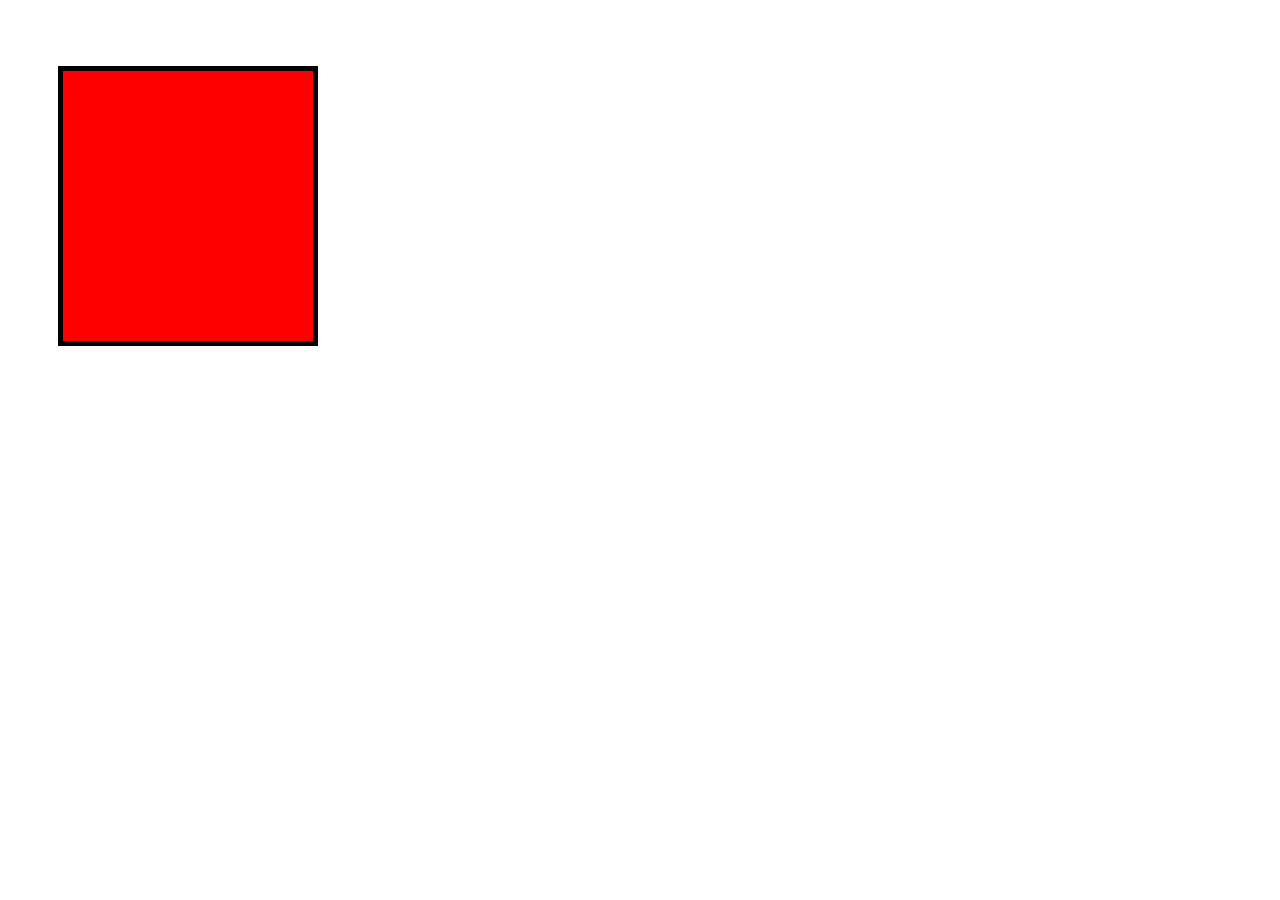
<file: css.html>
<!DOCTYPE html>
<html land="en">
<head>
    <meta charset="UTF-8">
    <meta name="viewport" content="width=device-width, initial-scale=1.0">
    <title> background position calc </title>
    <!-- css content-->
    <style>
        
        div {
            background: red;
            width: 200px;
            height: 200px;
            overflow: hidden;
            border: 5px solid black;
            padding: 50px 10px 20px 40px;
            margin: 50px;
            display: inline-block;
        }

        a {
            display:block;
        }

        /*
        p{color:rgba(252,186,3,0.8);
            font-size:40px;
            letter-spacing: 10px;
            line-height: 1.5;
            font-weight: 500;
            text-align:right;
            font-family: '標楷體', sans-serif;
        }
        */

        /*
        div {
            font-family:Arial,'Times New Roman','Microsoft YaHei'; font:bold 12px/0.75em Arial,'Times New Roman','Microsoft YaHei';
            font-size:40px;
            line-height: 1.5;
        }
        */
          
        /*全部設定字體*/
        /*body { font-family: verdana, Times New Roman, 新細明體, 微軟正黑體; }*/

        /*相鄰選擇器*/
        /*
        h1 {color:red;}
        h1 + p {color:black;}
        */

        /*後代選擇器*/
        /*
        a {color:black;}
        h1 a {color:red;}
        #wrapper a {color:green;}
        */

        /*屬性選擇器*/
        /*
        div {color: black;}
        div [title] {color:red;}
        div [tile=fishbecat] {color:green;}
        div [title~=fishbecat's] {color:blue;}
        */

        /*
        * {color:red;} // 通用選擇器
        h1,h2,h3,h4,h5,h6{
            font-family: 'Noto Sans TC', sans-serif;
            color:pink;
        }
        */

        /*
        .emText {color: #fcba03;}
        .linda {color: green;}
        .paul{color: black;}
        #latest {color:blue;}
        */
        /*
        h1,h2,h3,h4,h5,h6{
            font-family: 'Noto Sans TC', sans-serif;
            color:#fcba10;
        }
        p,a,span,li,label{
            font-family: 'Open Sans', sans-serif;
            color:pink;
        }
        */

    </style>
</head>
<body>
    
    <!--
    <p class="emText"> 我是emText</p>
    <p class="linda mary"> 123 </p>
    <p class="linda"> 123 </p>
    <p class="linda"> 123 </p>
    <p id="latest"> 此段會套用紅色 </p>
    -->
    
    <p> </p>
    <p> </p>
    <div> </div>

    <h1> </h1>
    <p> </p>
    <p> </p>

    <!--
    <li><span>
        <a href="portfolio.html" target="_blank"> See my porfolio </a>
        </span></li>
    <h1> See my porto </h1>

    <a> </a>
    <h1>
    <div id="wrapper">
    <a> </a>
    </div>
    </h1>
    -->

</body>
</html>
</file>
